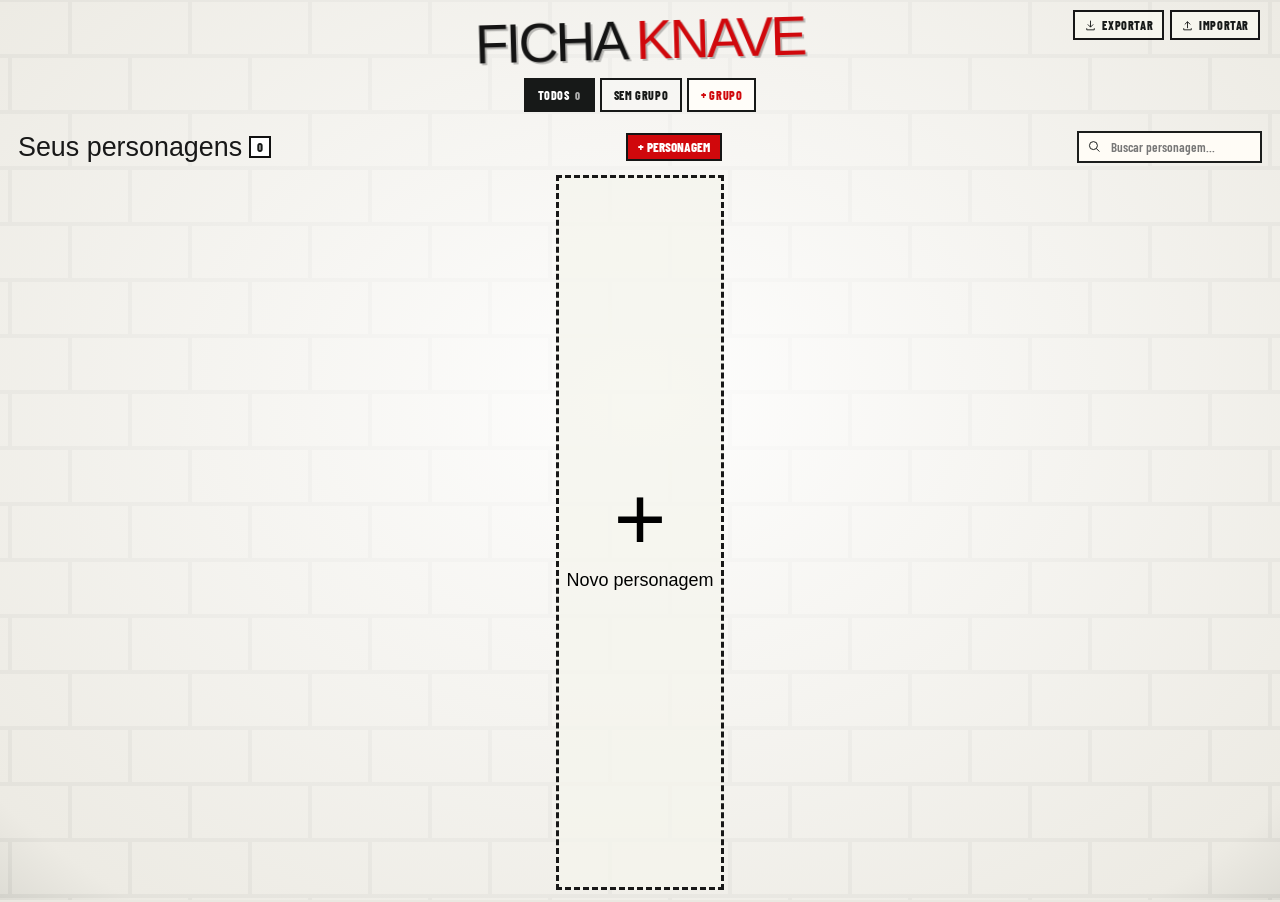
<file: index.html>
<!doctype html>
<html lang="pt-BR">
<head>
<meta charset="utf-8">
<meta name="viewport" content="width=device-width,initial-scale=1">
<meta name="theme-color" content="#efebe2">
<meta name="description" content="Ficha Knave — selecione um personagem.">
<title>FICHA KNAVE — Personagens</title>
<link rel="preconnect" href="https://fonts.googleapis.com">
<link rel="preconnect" href="https://fonts.gstatic.com" crossorigin>
<link href="https://fonts.googleapis.com/css2?family=Anton&family=Barlow+Condensed:wght@400;500;600;700;800&family=Permanent+Marker&display=swap" rel="stylesheet">
<link rel="stylesheet" href="library.css">
<script defer src="storage.js"></script>
<script defer src="library.js"></script>
<link rel="icon" type="image/jpeg" href="[data-uri]">
<link rel="stylesheet" href="knave-mobile.css">
</head>
<body>
<div class="ambient" aria-hidden="true"></div>
<div class="book">
  <header class="masthead">
    
    <div class="masthead-top">
      
      <div class="archive-actions">
        <button type="button" class="tiny-action" id="backupBtn" title="Exportar todas as fichas em JSON" aria-label="Exportar backup">
          <svg viewBox="0 0 24 24" fill="none" stroke="currentColor" stroke-width="1.7"><path d="M12 3v12m-5-5 5 5 5-5M5 17v3h14v-3"/></svg>
          <span>Exportar</span>
        </button>
        <button type="button" class="tiny-action" id="restoreBtn" title="Importar backup de fichas" aria-label="Importar backup">
          <svg viewBox="0 0 24 24" fill="none" stroke="currentColor" stroke-width="1.7"><path d="M12 17V5m-5 5 5-5 5 5M5 17v3h14v-3"/></svg>
          <span>Importar</span>
        </button>
        <input id="backupInput" type="file" accept="application/json,.json" hidden>
      </div>
    </div>
    <h1><span>FICHA</span> <em>KNAVE</em></h1>
    
    <nav class="groups" aria-label="Grupos de personagens">
      <button type="button" class="group-chip active" data-filter="all">Todos <span class="chip-count" id="allCount">0</span></button>
      <button type="button" class="group-chip" data-filter="ungrouped">Sem grupo</button>
      <div id="groupList" class="group-list"></div>
      <button type="button" class="add-group" id="newGroupBtn" title="Criar um grupo">+ <span>Grupo</span></button>
    </nav>
  </header>

  <main class="collection">
    <div class="collection-heading">
      <div class="heading-text">
        
        <h2 id="sectionTitle">Seus personagens</h2>
        <span class="heading-count" id="visibleCount">0</span>
      </div>
      <button type="button" class="new-in-heading" id="newCharacterBtn">+ Personagem</button>
      <label class="search">
        <svg viewBox="0 0 24 24" fill="none" stroke="currentColor" stroke-width="1.6" aria-hidden="true"><circle cx="10.5" cy="10.5" r="6.5"/><path d="m15.3 15.3 5 5"/></svg>
        <input id="searchInput" type="search" placeholder="Buscar personagem..." aria-label="Buscar personagem">
      </label>
    </div>

    <section class="character-grid" id="characterGrid" aria-label="Fichas dos personagens"></section>
    <div class="no-results" id="emptyState" hidden>
      <span class="no-results-symbol">✧</span>
      <h3>Nenhum personagem encontrado</h3>
      
      <button type="button" class="text-link" id="emptyCreateBtn">Criar personagem <span aria-hidden="true">↗</span></button>
    </div>
  </main>
  
</div>

<dialog id="characterDialog" class="dialog">
  <form method="dialog" id="createForm">
    
    <div class="dialog-overline">CRIAR PERSONAGEM</div>
    <h2>Criar personagem</h2>
    
    <label>Nome do personagem<input id="characterName" required maxlength="80" autocomplete="off" placeholder="Nome do personagem"></label>
    <label>Grupo<select id="characterGroup"></select></label>
    <div class="dialog-actions">
      <button type="button" class="btn-quiet" data-close="characterDialog">Cancelar</button>
      <button type="submit" class="btn-gold">Criar ficha <span>→</span></button>
    </div>
  </form>
</dialog>

<dialog id="transferDialog" class="dialog">
  <form method="dialog" id="transferForm">
    
    <div class="dialog-overline" id="transferKicker">ORGANIZAR PERSONAGEM</div>
    <h2 id="transferTitle">Mover personagem</h2>
    <p id="transferInfo"></p>
    <label>Grupo de destino<select id="targetGroup"></select></label>
    <div class="dialog-actions">
      <button type="button" class="btn-quiet" data-close="transferDialog">Cancelar</button>
      <button type="submit" class="btn-gold" id="transferConfirm">Confirmar <span>→</span></button>
    </div>
  </form>
</dialog>

<div id="pageTransition" class="page-transition" aria-hidden="true">
  <div class="transition-content">
    <div class="transition-symbol">X</div>
    <span>ABRINDO FICHA</span>
    <strong id="transitionName">Personagem</strong>
    <div class="transition-line"></div>
  </div>
</div>
<div id="toast" class="toast" role="status" aria-live="polite"></div>
</body>
</html>
</file>
<file: library.css>
/* FICHA KNAVE / 201X : selecao de personagens, nao dashboard */
@import url('https://fonts.googleapis.com/css2?family=Anton&family=Barlow+Condensed:wght@400;500;600;700;800&family=Permanent+Marker&display=swap');
:root{--paper:#eae8e1;--white:#f8f6ef;--ink:#171a19;--red:#d0080c;--deep-red:#850c11;--line:#343837;--muted:#5f6663;--font:'Barlow Condensed',Impact,Arial,sans-serif;--marker:'Permanent Marker','Arial Black',sans-serif}
*{box-sizing:border-box}
html{background:#eae8e1;min-height:100%}
body{margin:0;min-height:100vh;overflow-x:hidden;color:var(--ink);font-family:var(--font);font-weight:600;-webkit-font-smoothing:antialiased}
button,input,select{font:inherit}
button{cursor:pointer}
button:focus-visible,input:focus-visible,select:focus-visible,summary:focus-visible{outline:3px solid var(--red);outline-offset:2px}
[hidden]{display:none!important}
.ambient{position:fixed;inset:0;pointer-events:none;z-index:0;background:#eae8e1}
.ambient:before{content:"";position:absolute;inset:0;opacity:.21;background-image:url("data:image/svg+xml,%3Csvg xmlns='http://www.w3.org/2000/svg' viewBox='0 0 240 112'%3E%3Cg fill='none' stroke='%236f7370' stroke-width='4'%3E%3Cpath d='M0 0H240M0 56H240M0 112H240M70 0V56M190 0V56M10 56V112M130 56V112'/%3E%3C/g%3E%3C/svg%3E");background-size:240px 112px;filter:blur(.3px)}
.ambient:after{content:"";position:absolute;inset:0;background:radial-gradient(ellipse 84% 92% at 50% 44%,#fffffff0 0%,#eeece5ab 77%,#999a9180 100%)}
.book{position:relative;z-index:1;width:min(1740px,calc(100% - 36px));margin:0 auto}
.masthead{height:auto;padding:8px 0 7px;text-align:center;position:relative}
.masthead-top{position:absolute;top:10px;right:2px;z-index:11}
.archive-actions{display:flex;gap:6px}
.tiny-action{display:flex;align-items:center;gap:5px;padding:6px 9px;background:#f8f7efda;border:2px solid #171717;color:var(--ink);font-size:12px;font-weight:800;text-transform:uppercase;letter-spacing:.05em;transition:background .15s,color .15s}
.tiny-action:hover{background:#191919;color:#fff}
.tiny-action svg{width:13px;height:13px}
.masthead h1{margin:0 auto 4px;width:max-content;max-width:100%;font:normal clamp(34px,4.3vw,61px)/1.18 var(--marker);letter-spacing:-.05em;color:var(--red);transform:rotate(-1.6deg);filter:drop-shadow(2px 2px 0 #19191945);white-space:nowrap}
.masthead h1 span{color:#141414}
.masthead h1 em{font-style:normal;color:var(--red)}
.masthead h1 i{display:inline-block;font:normal .7em var(--marker);transform:rotate(10deg);margin-left:5px;color:#181818}
.groups{display:flex;align-items:center;justify-content:center;gap:5px;flex-wrap:wrap;min-height:38px;margin:0 auto;padding:0 165px 2px}
.group-list{display:contents}
.group-holder{display:inline-flex;align-items:stretch;position:relative;border:2px solid #151717;background:#ffffffdb;z-index:1}
.group-holder:has(.group-chip.active){border-color:var(--red);z-index:2}
.group-chip,.add-group{background:#f7f7f3e8;border:2px solid #171918;min-height:34px;color:#171918;padding:5px 12px;font-size:12px;font-weight:800;text-transform:uppercase;letter-spacing:.05em;transition:background .15s,color .15s}
.group-chip.active{background:#171918;color:#fff}
.group-chip:hover,.add-group:hover{background:#d0080c;color:#fff;border-color:#d0080c}
.group-holder .group-chip{border:0}
.group-holder .group-chip.active{background:var(--red)}
.group-menu{position:relative}
.group-menu summary{cursor:pointer;display:grid;place-items:center;list-style:none;width:28px;height:100%;border-left:2px solid #191919;font:22px/1 var(--font)}
.group-menu summary::-webkit-details-marker,.card-menu summary::-webkit-details-marker{display:none}
.group-menu[open] summary{color:#fff;background:var(--red)}
.group-menu[open],.card-menu[open]{z-index:70}
.group-actions-menu,.card-actions-menu{position:absolute;top:calc(100% + 5px);right:0;background:#f9f7f1;border:2px solid #181818;min-width:175px;z-index:99;box-shadow:5px 6px 0 #1919194d;text-align:left;padding:3px}
.group-actions-menu button,.card-actions-menu button{display:block;width:100%;padding:9px 11px;text-align:left;border:0;background:transparent;color:#111;font-size:13px;font-weight:700}
.group-actions-menu button:hover,.card-actions-menu button:hover{background:#161819;color:#fff}
.group-actions-menu .danger,.card-actions-menu .danger{color:var(--red)}
.group-actions-menu .danger:hover,.card-actions-menu .danger:hover{background:var(--red);color:#fff}
.add-group{color:var(--red);background:#fffdf9}
.chip-count{font-size:11px;opacity:.65;margin-left:3px}
.collection{padding:4px 0 12px}
.collection-heading{height:42px;display:flex;align-items:center;justify-content:space-between;gap:16px;margin-bottom:7px}
.heading-text{display:flex;align-items:center;gap:7px}
.collection h2{font:normal clamp(17px,2.1vw,27px)/1 var(--marker);color:#181818;margin:0}
.heading-count{min-width:22px;height:22px;display:grid;place-items:center;font-size:13px;font-weight:800;border:2px solid #111;background:#fff}
.search{display:flex;align-items:center;gap:7px;padding:5px 8px;width:185px;height:32px;background:#fffcf6;border:2px solid #1b1d1c}
.search svg{width:17px;height:17px}
.search input{width:100%;min-width:0;color:#161616;border:0;background:transparent;outline:0;font-size:13px}
.search input::placeholder{color:#777}
.character-grid{display:flex;justify-content:center;align-items:flex-start;flex-wrap:wrap;gap:12px;min-height:0;margin:0 auto;max-width:1700px}
.character-card,.create-card{flex:0 0 calc((100% - 72px)/7);width:calc((100% - 72px)/7);min-width:0;max-width:245px;height:clamp(355px,calc(100dvh - 185px),820px);position:relative;animation:reveal .4s both}
.character-card{--frame:#141414;isolation:isolate;background:rgba(255,255,255,.9);border:3px solid var(--frame);box-shadow:5px 5px 0 #191a1940;transition:transform .24s,box-shadow .24s}
.character-card:hover{transform:translateY(-5px);box-shadow:6px 8px 0 #d0080c5e;border-color:var(--red);z-index:12}
.character-card:has(.card-menu[open]){z-index:80;transform:none}
.fighter-stage{position:absolute;inset:0 0 55px;background:linear-gradient(120deg,#c6c7c4 0%,#f8f8f5 45%,#b7b9b4 100%);overflow:hidden}
.fighter-stage:after{content:"";position:absolute;inset:0;pointer-events:none;z-index:5;background:linear-gradient(180deg,transparent 75%,rgba(20,20,20,.16))}
.fighter-main,.fighter-stand{position:absolute;inset:0;width:100%;height:100%;object-fit:contain;object-position:center bottom;display:block;transition:opacity .32s,transform .43s cubic-bezier(.2,.7,.2,1),filter .32s}
.fighter-main{z-index:3;filter:drop-shadow(0 6px 3px #0005)}
.fighter-stand{z-index:2;transform:translateX(22%) scale(.82);transform-origin:bottom center;filter:grayscale(.25) contrast(1.2) drop-shadow(0 0 6px #b00);opacity:.53}
.character-card.is-stand-front .fighter-stand{z-index:4;opacity:1;transform:translateX(0) scale(1);filter:drop-shadow(0 8px 5px #0007)}
.character-card.is-stand-front .fighter-main{opacity:.16;transform:translateX(-15%) scale(.9);filter:grayscale(1)}
.main-art{position:absolute;inset:0;width:100%;height:100%;z-index:3;border:0;background:transparent;cursor:pointer}
.main-art .fighter-main{pointer-events:none}
.main-art .no-portrait{position:absolute;inset:0;display:grid;place-items:center;color:#575a58;font:normal 68px var(--marker)}
.no-portrait .ghost{display:block;border:4px solid #6e6e6e30;border-radius:100%;width:100px;height:100px;padding-top:8px}
.frame-corner{position:absolute;z-index:6;pointer-events:none;width:22px;height:22px;border:2px solid #222}
.frame-corner.tl{top:7px;left:7px;border-right:0;border-bottom:0}
.frame-corner.tr{top:7px;right:7px;border-left:0;border-bottom:0}
.frame-corner.bl{bottom:62px;left:7px;border-right:0;border-top:0}
.frame-corner.br{bottom:62px;right:7px;border-left:0;border-top:0}
.stand-tab{position:absolute;z-index:7;top:50%;right:0;transform:translateY(-50%);width:24px;min-height:105px;border:2px solid #141414;border-right:0;background:#cf060b;color:#fff;display:flex;align-items:center;justify-content:center;padding:9px 3px;font:700 13px var(--font);letter-spacing:.10em;writing-mode:vertical-rl;cursor:pointer;transition:width .18s}
.stand-tab:hover,.stand-tab[aria-pressed=true]{width:32px;background:#171717}
.stand-tab.add{background:#191919}
.stand-tab.add:hover{background:var(--red)}
.card-menu{position:absolute;top:9px;right:8px;z-index:10}
.card-menu summary{display:grid;place-items:center;list-style:none;width:29px;height:29px;background:#161616;color:#fff;border:2px solid #fff;font:24px/1 var(--font);cursor:pointer}
.card-menu summary:hover,.card-menu[open] summary{background:var(--red)}
.card-info{height:55px;position:absolute;bottom:0;left:0;right:0;display:flex;align-items:center;justify-content:center;flex-direction:column;background:#fefdf6;border-top:3px solid #151515;padding:3px 4px;z-index:5}
.card-name{border:0;max-width:100%;background:transparent;color:#161616;padding:0;white-space:nowrap;overflow:hidden;text-overflow:ellipsis;font:normal clamp(18px,2vw,27px)/1 var(--marker)}
.card-name:hover{color:var(--red)}
.card-group{font:800 11px/1 var(--font);text-transform:uppercase;letter-spacing:.09em;color:#b10409}
.create-card{border:3px dashed #181818;background:#f5f4ecbe;display:flex;flex-direction:column;align-items:center;justify-content:center;gap:7px;transition:background .22s,color .22s,transform .22s}
.create-card:hover{background:#d0080c;color:#fff;transform:translateY(-4px)}
.create-symbol{font:normal 90px/1 var(--marker)}
.create-card strong{font:normal 18px/1.1 var(--marker);text-align:center}
.create-card small{font:12px var(--font);font-weight:800;text-align:center}
.new-in-heading{border:2px solid #151515;background:var(--red);color:#fff;padding:4px 10px;font:800 13px var(--font);text-transform:uppercase;white-space:nowrap}
.new-in-heading:hover{background:#181818}
.no-results{text-align:center;padding:45px 10px}
.no-results-symbol{font:70px var(--marker);color:var(--red)}
.no-results h3{font:32px var(--marker)}
.no-results p{font-size:15px}
.text-link{border:2px solid #111;padding:8px 12px;background:#fff;font-weight:800}
.dialog{border:4px solid #141414;box-shadow:10px 11px 0 #d0080c;width:min(480px,calc(100% - 22px));padding:24px;background:#f1efe7;color:#151515}
.dialog::backdrop{background:#0009}
.dialog-overline{font:800 12px var(--font);letter-spacing:.15em;color:var(--red)}
.dialog h2{margin:5px 0;font:normal 38px var(--marker)}
.dialog p{font:500 17px var(--font);margin:10px 0 15px}
.dialog label{display:block;font:800 14px var(--font);margin:15px 0}
.dialog input,.dialog select{width:100%;padding:10px;margin-top:4px;background:#fff;border:2px solid #111}
.dialog-actions{display:flex;justify-content:flex-end;gap:9px;margin-top:22px}
.btn-quiet,.btn-gold{border:2px solid #111;padding:10px 14px;font-weight:800;background:#fff}
.btn-gold{background:var(--red);color:#fff}
.btn-quiet:hover{background:#222;color:#fff}
.btn-gold:hover{background:#151515}
.toast{position:fixed;right:14px;bottom:14px;z-index:200;background:#fff;color:#141414;border:3px solid #141414;border-left:7px solid var(--red);padding:10px 15px;font-size:14px;opacity:0;transform:translateY(20px);transition:transform .2s,opacity .2s;pointer-events:none}
.toast.visible{opacity:1;transform:translateY(0)}
.page-transition{position:fixed;inset:0;z-index:9999;display:grid;place-items:center;pointer-events:none;background:#f2efe9;opacity:0;visibility:hidden;transition:opacity .32s,visibility .32s}
body.leaving .page-transition{opacity:1;visibility:visible;pointer-events:all}
.transition-content{text-align:center;opacity:0;transform:scale(1.15);transition:opacity .34s,transform .34s}
body.leaving .transition-content{opacity:1;transform:scale(1)}
.transition-symbol{font:normal 110px/1 var(--marker);color:var(--red)}
.transition-content span{display:block;font:800 14px var(--font);letter-spacing:.3em}
.transition-content strong{display:block;font:normal clamp(36px,7vw,76px) var(--marker)}
.transition-line{width:0;height:7px;background:var(--red);margin:0 auto;transform:rotate(-3deg);transition:width .34s}
body.leaving .transition-line{width:170px}
@keyframes reveal{from{opacity:0;transform:translateY(12px)}to{opacity:1;transform:translateY(0)}}
@media(max-width:1080px){
 .character-grid{gap:8px}
 .character-card,.create-card{flex-basis:calc((100% - 48px)/7);width:calc((100% - 48px)/7)}
 .groups{padding:0 75px}
 .card-name{font-size:17px}
 .stand-tab{width:20px}
}
@media(max-width:850px){
 .masthead-top{position:static;display:flex;justify-content:center;margin-bottom:2px}
 .archive-actions .tiny-action{padding:4px 6px;font-size:11px}
 .masthead h1{font-size:clamp(32px,7vw,54px)}
 .groups{padding:0}
 .character-card,.create-card{flex-basis:calc((100% - 32px)/5);width:calc((100% - 32px)/5);height:clamp(340px,calc(100dvh - 205px),700px)}
}
@media(max-width:600px){
 .book{width:calc(100% - 16px)}
 .groups{gap:4px}
 .group-chip,.add-group{font-size:11px;min-height:30px;padding:4px 8px}
 .collection-heading{margin-bottom:7px}
 .collection h2{font-size:19px}
 .search{width:135px}
 .character-card,.create-card{flex-basis:calc((100% - 16px)/3);width:calc((100% - 16px)/3);height:clamp(310px,calc(100dvh - 245px),600px)}
 .card-name{font-size:clamp(15px,4vw,22px)}
 .stand-tab{min-height:75px;width:18px;font-size:10px}
 .card-info{height:50px}
 .fighter-stage{bottom:50px}
 .frame-corner.bl,.frame-corner.br{bottom:56px}
}
@media(max-width:390px){
 .character-card,.create-card{flex-basis:calc((100% - 8px)/2);width:calc((100% - 8px)/2);height:clamp(300px,calc(100dvh - 245px),550px)}
}
@media(prefers-reduced-motion:reduce){*,*:before,*:after{animation-duration:.01ms!important;transition-duration:.01ms!important}}

/* FIX — foto inteira centralizada, sem faixa escura embutida no layout.
   Imagens com fundo sólido são limpas por background-remover.js. */
.fighter-stage{background:transparent!important;}
.character-card{background:rgba(244,244,241,.84);}
.main-art{inset:0!important;}
.main-art .fighter-main{
  inset:0!important;
  width:100%!important;
  height:100%!important;
  object-fit:contain!important;
  object-position:50% 50%!important;
  margin:0!important;
}
.fighter-stand{
  object-fit:contain!important;
  object-position:50% 50%!important;
}
.character-card .fighter-stage:after{background:none!important;}

/* Transparência nativa: não adicionar camadas pretas, filtros ou processamento
   sobre o PNG original do personagem. Nenhum pixel é removido ou recolorido. */
.character-card .fighter-stage{background:transparent!important;}
.character-card .main-art{
  background:transparent!important;
  background-color:transparent!important;
  border:0!important;
  padding:0!important;
  appearance:none!important;
  overflow:visible!important;
}
.character-card .main-art img.fighter-main{
  display:block!important;
  background:none!important;
  background-color:transparent!important;
  width:100%!important;
  height:100%!important;
  object-fit:contain!important;
  object-position:center center!important;
  image-rendering:auto!important;
  filter:none!important;
  mix-blend-mode:normal!important;
}
.character-card .fighter-stage::after{display:none!important;}
</file>
<file: knave-mobile.css>
/* FICHA KNAVE • MOBILE 201X
   Ajustes EXCLUSIVOS para telefone/tablet estreito.
   Preserve o CSS desktop, os dados, atributos e os arquivos PNG. */
@media (max-width: 850px) {
  html{overflow-x:clip}
  body{overflow-x:clip;-webkit-text-size-adjust:100%}
  button,input,textarea,select{touch-action:manipulation}
  button,select,summary{min-height:40px}
  input,textarea,select{font-size:16px!important}
  [hidden]{display:none!important}

  /* --- Biblioteca / selecao de personagens --- */
  .book{
    width:100%!important;
    max-width:none!important;
    padding:0 12px max(18px,env(safe-area-inset-bottom))!important;
    min-height:100dvh;
  }
  .masthead{
    display:flex!important;
    flex-direction:column!important;
    align-items:stretch!important;
    gap:0!important;
    padding:14px 0 9px!important;
    border-bottom:3px solid #181918!important;
  }
  .masthead-top{
    order:3!important;
    position:static!important;
    display:flex!important;
    align-items:center!important;
    justify-content:center!important;
    margin:8px 0 0!important;
    min-height:34px;
  }
  .archive-actions{gap:8px!important}
  .tiny-action{
    min-height:34px!important;
    padding:6px 13px!important;
    font-size:12px!important;
    background:#ffffffed!important;
    border:2px solid #191919!important;
    color:#161616!important;
    box-shadow:2px 2px 0 #16161624!important;
  }
  .tiny-action svg{width:15px!important;height:15px!important}
  .masthead h1{
    order:1!important;
    align-self:center!important;
    width:auto!important;
    text-align:center!important;
    font-size:clamp(31px,9vw,56px)!important;
    line-height:1.12!important;
    margin:1px 0 13px!important;
    letter-spacing:-.055em!important;
    white-space:nowrap!important;
    transform:rotate(-1deg)!important;
    text-shadow:1px 2px 0 #1616162b!important;
  }
  .groups{
    order:2!important;
    display:flex!important;
    justify-content:center!important;
    align-items:center!important;
    flex-flow:row wrap!important;
    padding:0!important;
    margin:0 auto!important;
    gap:6px!important;
    max-width:100%!important;
    overflow:visible!important;
  }
  .group-list{display:contents!important}
  .group-holder{max-width:100%!important;min-width:0!important}
  .group-chip,.add-group{
    min-height:39px!important;
    padding:6px 13px!important;
    font:800 13px/1.1 'Barlow Condensed',Arial,sans-serif!important;
    letter-spacing:.045em!important;
    border-width:2px!important;
    text-transform:uppercase!important;
  }
  .group-holder .group-chip{
    overflow:hidden!important;
    text-overflow:ellipsis!important;
    max-width:clamp(100px,40vw,180px)!important;
  }
  .group-menu summary{width:34px!important;min-height:38px!important}
  .group-actions-menu{min-width:185px!important;z-index:500!important}
  .group-actions-menu button{min-height:44px!important;font-size:15px!important}
  .collection{padding:10px 0 0!important}
  .collection-heading{
    display:grid!important;
    grid-template-columns:minmax(0,1fr) auto!important;
    gap:7px 9px!important;
    height:auto!important;
    min-height:46px!important;
    margin:0 0 12px!important;
    padding:0 0 8px!important;
    border-bottom:2px solid #1c1c1c!important;
    align-items:center!important;
  }
  .heading-text{min-width:0!important;gap:6px!important}
  .collection h2{
    font:normal clamp(18px,5vw,27px)/1.1 'Permanent Marker',Impact,sans-serif!important;
    white-space:normal!important;
    overflow-wrap:anywhere!important;
  }
  .heading-count{font-size:11px!important;min-height:22px!important}
  .new-in-heading{
    min-height:40px!important;
    padding:7px 11px!important;
    font-size:15px!important;
    box-shadow:3px 3px 0 #171717!important;
  }
  .search{
    grid-column:1/-1!important;
    width:100%!important;
    max-width:none!important;
    height:39px!important;
    min-height:39px!important;
    background:#fffefa!important;
    padding:0 12px!important;
    border:2px solid #191919!important;
  }
  .search input{font-size:16px!important;border:0!important;background:transparent!important}
  .search svg{width:19px!important;height:19px!important}
  .character-grid{
    display:grid!important;
    grid-template-columns:repeat(2,minmax(0,1fr))!important;
    justify-items:stretch!important;
    align-items:start!important;
    gap:12px!important;
    width:100%!important;
    max-width:none!important;
    margin:0 auto!important;
    padding:2px 1px 18px!important;
    min-height:0!important;
  }
  .character-card,.create-card{
    box-sizing:border-box!important;
    width:100%!important;
    max-width:none!important;
    min-width:0!important;
    min-height:0!important;
    height:clamp(300px,calc(53dvh - 4px),490px)!important;
    flex:none!important;
    margin:0!important;
    border:3px solid #191919!important;
    position:relative!important;
  }
  .character-card{
    background:#f3f2ee!important;
    box-shadow:3px 4px 0 #1d1d1d33!important;
  }
  .character-card:hover{
    transform:none!important;
    border-color:#c8070c!important;
    box-shadow:3px 4px 0 #c8070c44!important;
  }
  .fighter-stage{inset:0 0 54px!important;background:transparent!important}
  .main-art{width:100%!important;height:100%!important}
  .fighter-main,.fighter-stand{
    object-fit:contain!important;
    object-position:center bottom!important;
  }
  .fighter-main{filter:none!important}
  .fighter-stage:after{display:none!important}
  .frame-corner{width:14px!important;height:14px!important}
  .frame-corner.tl,.frame-corner.bl{left:5px!important}
  .frame-corner.tr,.frame-corner.br{right:5px!important}
  .frame-corner.tl,.frame-corner.tr{top:5px!important}
  .frame-corner.bl,.frame-corner.br{bottom:59px!important}
  .card-menu{top:7px!important;right:7px!important;z-index:80!important}
  .card-menu summary{
    width:35px!important;height:35px!important;
    font-size:25px!important;
    background:#171717!important;
    border:2px solid #fff!important;
    box-shadow:2px 2px 0 #19191944!important;
  }
  .card-actions-menu{
    min-width:min(215px,72vw)!important;
    right:0!important;
    max-height:60dvh!important;
    overflow-y:auto!important;
  }
  .card-actions-menu button{
    min-height:44px!important;
    padding:10px!important;
    font-size:15px!important;
  }
  .card-info{
    height:54px!important;
    border-top:3px solid #191919!important;
    padding:5px 7px!important;
    gap:2px!important;
  }
  .card-name{
    font-size:clamp(18px,5.3vw,28px)!important;
    max-width:100%!important;
    line-height:1.05!important;
    text-overflow:ellipsis!important;
  }
  .card-group{
    font-size:11px!important;
    letter-spacing:.03em!important;
    line-height:1.1!important;
  }
  .stand-tab{
    width:27px!important;
    min-height:92px!important;
    padding:8px 4px!important;
    font-size:13px!important;
    border-right:0!important;
    z-index:8!important;
  }
  .stand-tab:hover,.stand-tab[aria-pressed=true]{width:29px!important}
  .create-card{
    display:flex!important;
    gap:8px!important;
    padding:15px!important;
    background:#f2f0e9ea!important;
    border:3px dashed #171717!important;
  }
  .create-symbol{font-size:78px!important;line-height:1!important}
  .create-card strong{font-size:clamp(20px,6vw,29px)!important}
  .create-card small{font-size:13px!important;letter-spacing:.07em!important}
  .no-results{padding:34px 15px!important}
  .no-results h3{font-size:26px!important}
  .no-results p{font:600 15px 'Barlow Condensed',sans-serif!important}

  /* Dialogos de criar/copiar/mover: largura de mobile e botoes tocaveis. */
  .dialog{
    width:min(440px,calc(100% - 26px))!important;
    max-width:none!important;
    max-height:calc(100dvh - 28px)!important;
    padding:20px 16px!important;
    overflow:auto!important;
    box-shadow:6px 7px 0 #c9070e!important;
    border:3px solid #161616!important;
  }
  .dialog h2{font-size:clamp(29px,8vw,38px)!important}
  .dialog p{font-size:16px!important}
  .dialog input,.dialog select{
    width:100%!important;
    min-height:45px!important;
    font-size:17px!important;
    border:2px solid #191919!important;
  }
  .dialog-actions{gap:10px!important}
  .btn-quiet,.btn-gold{
    min-height:44px!important;
    padding:9px 14px!important;
    font-size:16px!important;
  }
  .toast{
    left:12px!important;right:12px!important;
    bottom:max(12px,env(safe-area-inset-bottom))!important;
    font-size:15px!important;
    text-align:center!important;
    max-width:none!important;
  }
  .page-transition .transition-content strong{font-size:clamp(37px,11vw,60px)!important}

  /* --- Ficha principal --- */
  .np-app-shell{
    width:calc(100% - 16px)!important;
    padding:8px 0 max(34px,env(safe-area-inset-bottom))!important;
    margin:0 auto!important;
  }
  .np-commandbar{
    position:sticky!important;
    top:0!important;
    z-index:100!important;
    min-height:52px!important;
    height:auto!important;
    margin:0 0 11px!important;
    padding:5px 7px!important;
    gap:7px!important;
    display:flex!important;
    flex-wrap:wrap!important;
    background:#f5f2eaed!important;
    border:2px solid #171717!important;
    box-shadow:0 3px 0 #b9090c5a!important;
    backdrop-filter:blur(5px)!important;
  }
  .np-back{padding:6px 7px!important;font-size:13px!important;min-height:36px!important}
  .np-brand{flex:1 1 auto!important;min-width:0!important}
  .np-brand strong{font-size:clamp(15px,4.3vw,21px)!important;white-space:nowrap!important}
  .np-save-state{
    border:0!important;
    padding:2px 5px!important;
    font-size:11px!important;
    background:transparent!important;
    min-height:0!important;
  }
  .np-commandbar>button:last-child{
    min-height:34px!important;
    max-width:100%!important;
    padding:6px 9px!important;
    background:#171717!important;
    border:2px solid #171717!important;
    color:#fff!important;
    font-size:11px!important;
  }
  .np-hero{
    display:grid!important;
    grid-template-columns:minmax(0,38%) minmax(0,62%)!important;
    align-items:stretch!important;
    min-height:0!important;
    margin:0 0 11px!important;
    padding:0!important;
    gap:0!important;
    border:3px solid #171717!important;
    background:#f7f6f0!important;
    box-shadow:4px 5px 0 #b5070b38!important;
    overflow:hidden!important;
  }
  .np-portrait-wrap{
    grid-column:1!important;
    grid-row:1!important;
    width:auto!important;
    min-width:0!important;
    height:auto!important;
    padding:7px!important;
    margin:0!important;
    border-right:3px solid #161616!important;
    border-bottom:0!important;
    background:#dfded8!important;
    display:flex!important;
    flex-direction:column!important;
    justify-content:space-between!important;
  }
  .np-live-portrait{
    width:100%!important;
    height:clamp(270px,46dvh,410px)!important;
    min-height:0!important;
    flex:1 1 auto!important;
    margin:0!important;
    border:2px solid #171717!important;
    border-radius:0!important;
    background:#dbdcd6!important;
    overflow:hidden!important;
  }
  .np-live-portrait #fotoPreview,.np-live-portrait .np-stand-image{
    object-position:center bottom!important;
    object-fit:contain!important;
    background:transparent!important;
  }
  .np-live-portrait .np-stand-switch{
    min-height:72px!important;
    width:25px!important;
    padding:5px!important;
    font-size:12px!important;
    z-index:30!important;
  }
  .np-live-portrait:after{
    font-size:13px!important;
    left:3px!important;
    bottom:2px!important;
    padding:0!important;
  }
  .np-art-actions{
    display:grid!important;
    grid-template-columns:minmax(0,1fr)!important;
    gap:5px!important;
    margin:6px 0 0!important;
  }
  .np-art-actions button{
    min-height:34px!important;
    width:100%!important;
    padding:5px 3px!important;
    font-size:12px!important;
    text-align:center!important;
    white-space:nowrap!important;
  }
  .np-live-note{display:none!important}
  .np-identity{
    grid-column:2!important;
    grid-row:1!important;
    min-width:0!important;
    width:auto!important;
    padding:10px 9px!important;
    gap:0!important;
    display:flex!important;
    flex-direction:column!important;
    justify-content:flex-start!important;
  }
  .np-eyebrow{
    margin:0 0 7px!important;
    font-size:10px!important;
    line-height:1.2!important;
    letter-spacing:.05em!important;
  }
  .np-name{
    min-height:44px!important;
    width:100%!important;
    padding:4px 0 7px!important;
    margin:0 0 9px!important;
    font-size:clamp(22px,6.5vw,36px)!important;
    line-height:1.1!important;
    white-space:normal!important;
    overflow-wrap:anywhere!important;
  }
  .np-identity-grid{
    grid-template-columns:minmax(0,1fr)!important;
    gap:9px!important;
    width:100%!important;
  }
  .np-identity-grid label span{
    font-size:11px!important;
    letter-spacing:0!important;
    white-space:normal!important;
  }
  .np-identity-grid input{
    width:100%!important;
    height:39px!important;
    min-height:39px!important;
    font-size:16px!important;
    padding:5px 7px!important;
  }
  .np-vital-strip{
    display:grid!important;
    grid-template-columns:repeat(2,minmax(0,1fr))!important;
    gap:5px!important;
    margin:10px 0 0!important;
    padding:10px 0 0!important;
    overflow:visible!important;
    border-top:2px solid #171717!important;
  }
  .np-vital,.np-vital:first-child,.np-vital:last-child,
  .np-vital.hp,.np-vital.xp{
    display:grid!important;
    grid-template-columns:minmax(0,1fr) auto!important;
    grid-template-rows:15px 23px!important;
    min-width:0!important;
    width:auto!important;
    max-width:none!important;
    height:53px!important;
    min-height:0!important;
    padding:5px 6px!important;
    margin:0!important;
    border:2px solid #171717!important;
    background:#e8e6df!important;
    box-shadow:none!important;
    flex:none!important;
    grid-column:auto!important;
  }
  .np-vital.hp{border-left:4px solid #bf0610!important;}
  .np-vital.xp{grid-column:1/-1!important}
  .np-vital>span{font-size:11px!important;line-height:1!important}
  .np-vital>input{
    width:100%!important;
    max-width:100%!important;
    height:23px!important;
    font-size:19px!important;
    min-width:0!important;
  }
  .np-vital small{font-size:10px!important;line-height:1!important;gap:1px!important}
  .np-vital small input{width:28px!important;font-size:11px!important}
  .np-vital.hp small input{width:27px!important}
  .np-vital.xp small input{width:52px!important;font-size:12px!important}
  .np-vital b{font-size:11px!important;margin-left:2px!important}

  /* Capacidades / residuo e demais modulos */
  .np-dashboard{
    display:grid!important;
    grid-template-columns:minmax(0,1fr)!important;
    gap:10px!important;
    margin:0 0 11px!important;
  }
  .np-module,.np-dashboard .np-module{
    margin:0 0 11px!important;
    min-width:0!important;
    padding:12px!important;
    border:3px solid #171717!important;
    background:#f9f8f2!important;
    box-shadow:3px 3px 0 #1b1b1b1b!important;
  }
  .np-dashboard .np-module{margin:0!important}
  .np-module-head,.np-dashboard .np-module-head{
    min-height:35px!important;
    padding:0 0 8px!important;
    margin:0 0 11px!important;
    gap:9px!important;
    border-bottom:2px solid #181818!important;
  }
  .np-module-head>span,.np-dashboard .np-module-head>span{
    min-width:25px!important;
    color:#c6090f!important;
    font-size:20px!important;
  }
  .np-module-head b,.np-dashboard .np-module-head b{
    color:#171717!important;
    font-size:clamp(18px,5.3vw,24px)!important;
  }
  .np-attr-grid{grid-template-columns:repeat(3,minmax(0,1fr))!important;gap:7px!important}
  .np-attr-grid label{min-height:78px!important;padding:7px 5px!important}
  .np-attr-grid label span{font-size:13px!important}
  .np-attr-grid label input{font-size:27px!important;height:39px!important}
  .np-resource-grid{grid-template-columns:repeat(2,minmax(0,1fr))!important;gap:7px!important}
  .np-resource-grid label{min-height:83px!important;padding:8px!important}
  .np-resource-grid label>span{font-size:13px!important}
  .np-resource-grid label>input{font-size:26px!important}
  .np-resource-grid label small{font-size:10px!important}
  .np-grimoire-link{min-height:46px!important;font-size:16px!important}
  .np-inventory-module .inventory-head,.np-extra-module .inventory-head{
    align-items:flex-start!important;
    flex-wrap:wrap!important;
    gap:8px!important;
  }
  .np-inventory-module .inventory-head>div:first-of-type,
  .np-extra-module .inventory-head>div:first-of-type{flex:1 1 auto!important}
  .np-capacity{
    width:100%!important;
    display:flex!important;
    flex-wrap:wrap!important;
    align-items:flex-end!important;
    justify-content:flex-start!important;
    gap:10px!important;
    margin:5px 0 0!important;
  }
  .np-capacity label,.np-extra-count{
    font-size:12px!important;
    min-width:0!important;
    flex:0 1 auto!important;
  }
  .np-capacity input,.np-extra-count input{
    min-height:36px!important;
    width:54px!important;
    padding:4px!important;
    text-align:center!important;
    font-size:17px!important;
  }
  .np-capacity button{
    min-height:36px!important;
    min-width:34px!important;
    font-size:20px!important;
  }
  #items,#itemsExtras,.np-items{
    display:grid!important;
    grid-template-columns:minmax(0,1fr)!important;
    gap:11px!important;
  }
  .item{
    min-width:0!important;
    padding:13px!important;
    box-sizing:border-box!important;
    border:2px solid #191919!important;
    background:#f1eee6!important;
    box-shadow:3px 3px 0 #1818181e!important;
  }
  .item-header{display:flex!important;align-items:center!important;justify-content:space-between!important;flex-wrap:wrap!important;gap:8px!important}
  .item-header>div{flex:0 0 auto!important;max-width:100%!important}
  .item input:not([type="checkbox"]),.item textarea{
    width:100%!important;
    max-width:100%!important;
    font-size:16px!important;
    min-height:39px!important;
    color:#131313!important;
    -webkit-text-fill-color:#131313!important;
  }
  .item textarea{min-height:85px!important;line-height:1.35!important}
  .item label{font-size:13px!important}
  .item input[type="checkbox"]{min-width:18px!important;min-height:18px!important}
  .item button{
    min-width:32px!important;
    min-height:38px!important;
    font-size:13px!important;
    touch-action:manipulation!important;
  }
  .np-notes-grid{grid-template-columns:1fr!important;gap:12px!important}
  .np-notes-grid textarea{
    min-height:170px!important;
    padding:10px!important;
    font-size:16px!important;
    line-height:1.45!important;
  }

  /* Modais / editor de texto Obsidian em tela cheia e sem zoom do teclado. */
  #itemDetailModal{
    padding:0!important;
    align-items:stretch!important;
    justify-content:stretch!important;
    background:#0f0f0fee!important;
  }
  #itemDetailModal .item-detail-shell{
    width:100%!important;
    max-width:none!important;
    height:100dvh!important;
    max-height:100dvh!important;
    border:0!important;
    border-radius:0!important;
    box-shadow:none!important;
  }
  #itemDetailModal .item-detail-header{min-height:54px!important;padding:10px 12px!important}
  #itemDetailModal .item-detail-title{font-size:16px!important;white-space:normal!important}
  #itemDetailModal .item-detail-close{width:43px!important;height:43px!important;min-height:43px!important}
  #itemDetailModal .item-detail-toolbar{
    min-height:50px!important;
    padding:7px 12px!important;
    justify-content:flex-end!important;
  }
  #itemDetailModal .knave-md-source,
  #itemDetailModal .knave-md-preview{
    flex:1 1 auto!important;
    min-height:0!important;
    padding:17px 15px 35px!important;
    font-size:16px!important;
    line-height:1.6!important;
    overflow:auto!important;
  }
  #itemDetailModal .item-detail-footer{
    padding:8px 12px max(10px,env(safe-area-inset-bottom))!important;
    min-height:59px!important;
  }
  #itemDetailModal .item-detail-save{
    width:100%!important;
    min-height:45px!important;
    font-size:17px!important;
  }
  #modalGrimorio .modal-content{
    width:100%!important;
    max-width:none!important;
    height:100dvh!important;
    max-height:100dvh!important;
    border:0!important;
    border-radius:0!important;
    padding:12px!important;
  }
  #modalGrimorio .grimorio-lista{
    font-size:17px!important;
    padding:10px 5px 40px!important;
    line-height:1.55!important;
  }

  /* Ficha separada do Stand */
  .np-stand-sheet{overflow-y:auto!important;-webkit-overflow-scrolling:touch}
  .np-stand-header{
    position:sticky!important;
    top:0!important;
    z-index:20!important;
    width:100%!important;
    height:57px!important;
    padding:7px 10px!important;
    border:0!important;
    border-bottom:3px solid #171717!important;
    background:#f7f5eeeb!important;
    backdrop-filter:blur(6px)!important;
  }
  .np-stand-back{min-height:40px!important;padding:8px 10px!important;font-size:14px!important}
  .np-stand-header strong{font-size:clamp(17px,5.2vw,26px)!important}
  .np-stand-save{font-size:10px!important}
  .np-stand-layout{
    width:calc(100% - 16px)!important;
    max-width:none!important;
    display:grid!important;
    grid-template-columns:minmax(0,1fr)!important;
    gap:10px!important;
    margin:10px auto 30px!important;
    min-height:0!important;
  }
  .np-stand-portrait{
    min-height:0!important;
    height:clamp(235px,38dvh,370px)!important;
    max-height:none!important;
    padding:5px!important;
    border:3px solid #171717!important;
    background:#e4e1d9!important;
  }
  .np-stand-art{object-fit:contain!important;object-position:center center!important}
  .np-stand-empty{font-size:83px!important}
  .np-stand-empty small{font-size:20px!important}
  .np-stand-fields{min-width:0!important;gap:6px!important}
  .np-stand-fields>label{font-size:13px!important}
  .np-stand-name{
    width:100%!important;
    min-height:57px!important;
    font-size:clamp(26px,8vw,45px)!important;
    padding:8px 10px!important;
    line-height:1.15!important;
  }
  .np-stand-writing{
    height:clamp(400px,62dvh,680px)!important;
    min-height:400px!important;
    margin:4px 0 0!important;
    border:3px solid #181818!important;
  }
  .knave-stand-toolbar{
    min-height:51px!important;
    padding:6px 9px!important;
  }
  .knave-stand-toolbar strong{font-size:14px!important}
  .knave-md-toggle{min-height:39px!important;font-size:13px!important}
  .np-stand-writing>.knave-md-source,
  .np-stand-writing>.knave-md-preview{
    min-height:0!important;
    padding:15px 12px 25px!important;
    font-size:16px!important;
    overflow:auto!important;
  }
}
@media (max-width: 365px){
  .masthead h1{font-size:clamp(29px,8.4vw,35px)!important}
  .book{padding-left:8px!important;padding-right:8px!important}
  .character-grid{gap:7px!important}
  .character-card,.create-card{height:clamp(270px,47dvh,385px)!important}
  .card-name{font-size:19px!important}
  .card-menu summary{width:30px!important;height:30px!important}
  .np-app-shell{width:calc(100% - 10px)!important}
  .np-hero{grid-template-columns:minmax(0,36%) minmax(0,64%)!important}
  .np-identity{padding:8px 6px!important}
  .np-eyebrow{font-size:9px!important}
  .np-name{font-size:22px!important}
  .np-identity-grid label span{font-size:10px!important}
  .np-vital-strip{gap:4px!important}
  .np-vital,.np-vital.hp,.np-vital.xp{padding:4px!important}
  .np-vital small{font-size:9px!important}
}
@media (min-width: 600px) and (max-width: 850px) {
  .book{padding:0 22px!important}
  .character-grid{grid-template-columns:repeat(3,minmax(0,1fr))!important;gap:16px!important}
  .character-card,.create-card{height:clamp(340px,60dvh,580px)!important}
  .np-hero{grid-template-columns:minmax(0,32%) minmax(0,68%)!important}
  .np-live-portrait{height:clamp(350px,58dvh,525px)!important}
  .np-identity{padding:16px!important}
  .np-identity-grid{grid-template-columns:repeat(2,minmax(0,1fr))!important}
  .np-vital-strip{grid-template-columns:repeat(3,minmax(0,1fr))!important}
  .np-vital.xp{grid-column:span 2!important}
  .np-attr-grid{grid-template-columns:repeat(6,minmax(0,1fr))!important}
  #items,#itemsExtras,.np-items{grid-template-columns:repeat(2,minmax(0,1fr))!important}
  .np-dashboard{grid-template-columns:repeat(2,minmax(0,1fr))!important}
  .np-stand-layout{grid-template-columns:40% 60%!important;gap:12px!important}
  .np-stand-portrait{height:calc(100dvh - 90px)!important;max-height:700px!important}
  .np-stand-writing{height:calc(100dvh - 235px)!important}
}
@media (max-width: 850px) and (orientation:landscape) and (max-height:470px) {
  .character-card,.create-card{height:310px!important}
  .character-grid{grid-template-columns:repeat(3,minmax(0,1fr))!important}
  .np-live-portrait{height:280px!important}
  .np-hero{grid-template-columns:32% 68%!important}
}
</file>
